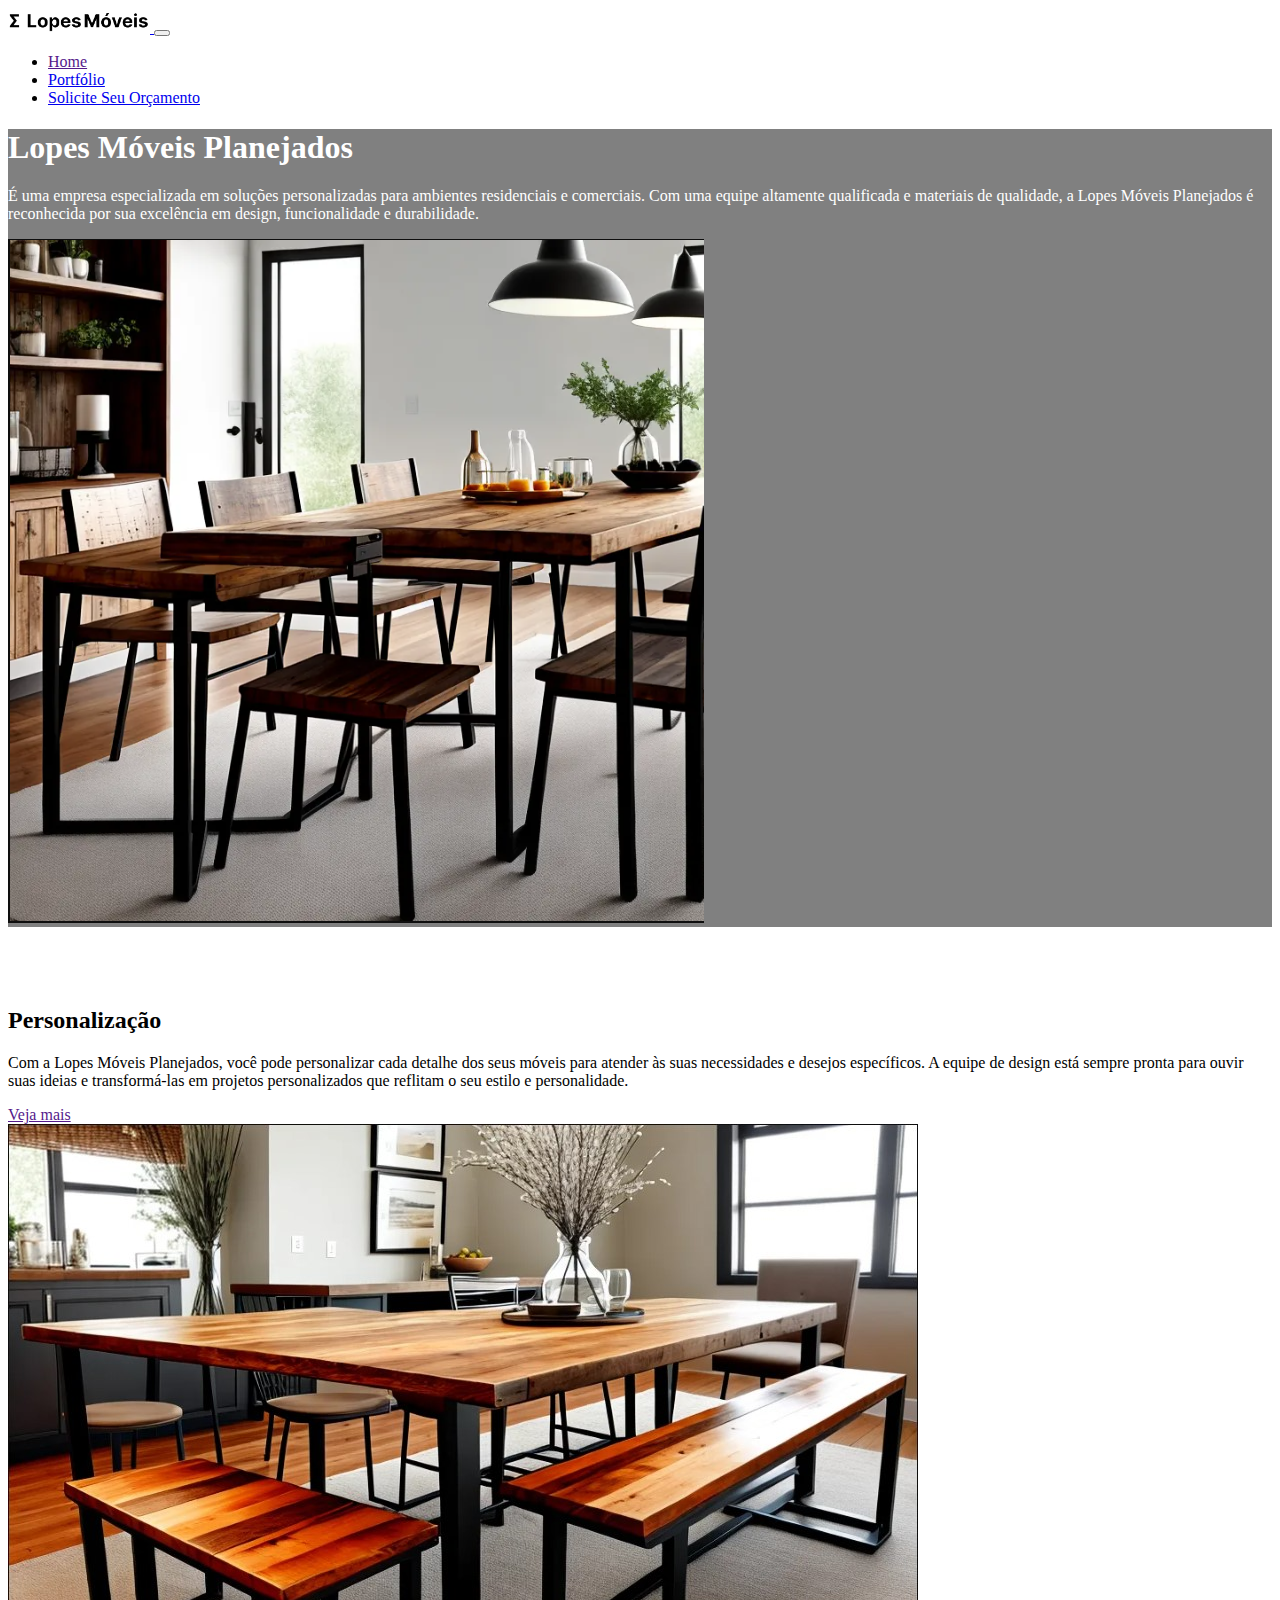
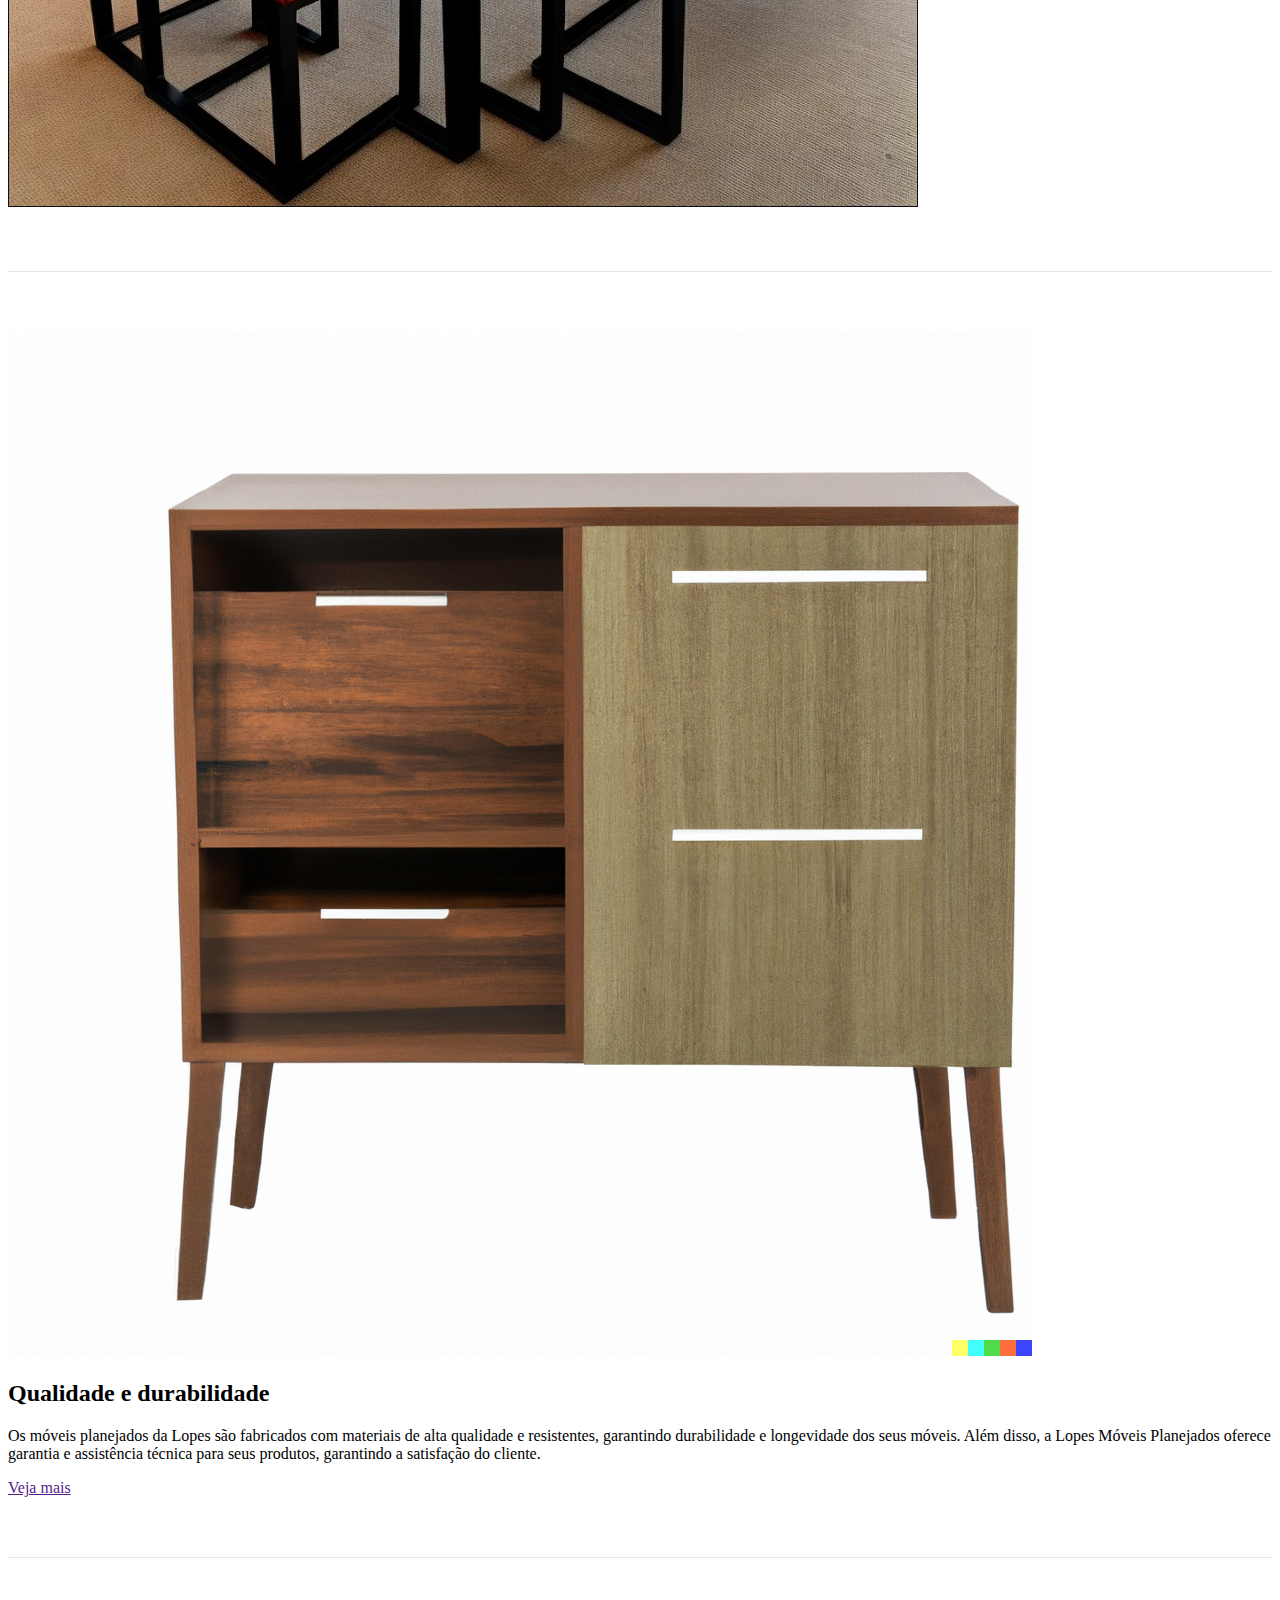
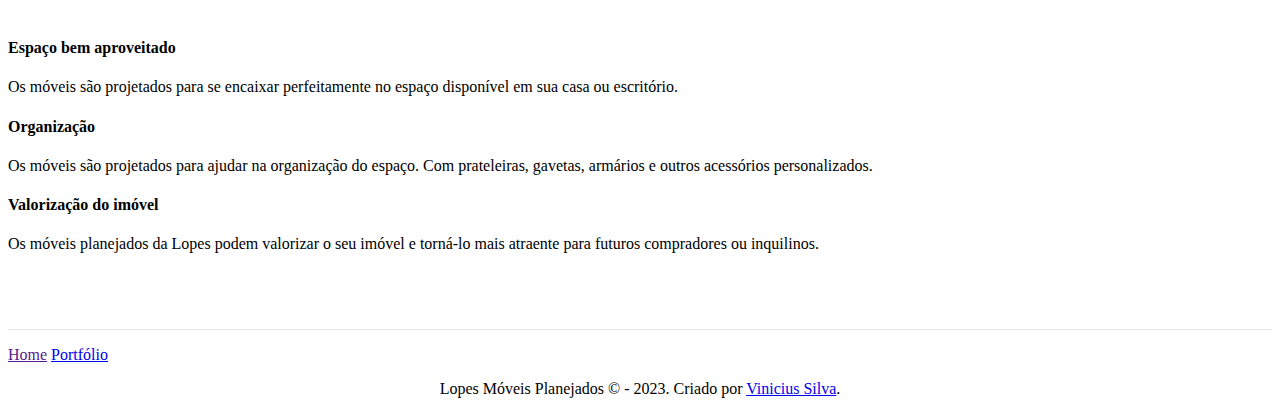
<file: index.html>
<!DOCTYPE html>
<html lang="pt-br">
  <head>
    
    <meta charset="utf-8">
    <meta name="viewport" content="width=device-width, initial-scale=1, shrink-to-fit=no">
    

    
    <link rel="stylesheet" href="https://stackpath.bootstrapcdn.com/bootstrap/4.1.3/css/bootstrap.min.css" integrity="sha384-MCw98/SFnGE8fJT3GXwEOngsV7Zt27NXFoaoApmYm81iuXoPkFOJwJ8ERdknLPMO" crossorigin="anonymous">

   
    <link rel="stylesheet" href="https://use.fontawesome.com/releases/v5.3.1/css/all.css" integrity="sha384-mzrmE5qonljUremFsqc01SB46JvROS7bZs3IO2EmfFsd15uHvIt+Y8vEf7N7fWAU" crossorigin="anonymous">

    
    <link rel="stylesheet" type="text/css" href="css/estilo.css">

    <title>Lopes - Móveis Planejados</title>
  </head>
   <body>
    
    <header>
      <nav class="navbar navbar-expand-sm navbar-light .bg-light">
        <div class="container">
          
          <a href="#" class="navbar-brand">
            <img src="img/logo.png" width="142">
          </a>

          <button class="navbar-toggler" data-toggle="collapse" data-target="#nav-principal">
            <span class="navbar-toggler-icon"></span>
          </button>

          <div class="collapse navbar-collapse" id="nav-principal">
            <ul class="navbar-nav ml-auto">
              <li class="nav-item">
                <a href="" class="nav-link">Home</a>
              </li>
              <li class="nav-item">
                <a href="portfolio.html" class="nav-link">Portfólio</a>
              
              <li class="nav-item">
                <a href="orcamento.html" class="btn btn-outline-success ml-4">Solicite Seu Orçamento</a>
              </li>
            </ul>
          </div>

        </div>
      </nav>
    </header>

    <section id="home">
      <div class="container">
        <div class="row">
          <div class="col-md-6 d-flex">
            <div class="align-self-center">
              <h1 class="display-4">Lopes Móveis Planejados</h1>
              <p>
                 É uma empresa especializada em soluções personalizadas para ambientes residenciais e comerciais. Com uma equipe altamente qualificada e materiais de qualidade, a Lopes Móveis Planejados é reconhecida por sua excelência em design, funcionalidade e durabilidade.
              </p>

              

            </div>
          </div>
          <div class="col-md-6 d-none d-md-block">
            <img src="img/capa.02.png">
          </div>
        </div>
      </div>
    </section>

    <section class="caixa">
      <div class="container">
        <div class="row">
          <div class="col-md-6 d-flex">
            <div class="align-self-center">
              <h2>Personalização</h2>
              <p>
                Com a Lopes Móveis Planejados, você pode personalizar cada detalhe dos seus móveis para atender às suas necessidades e desejos específicos. A equipe de design está sempre pronta para ouvir suas ideias e transformá-las em projetos personalizados que reflitam o seu estilo e personalidade.
              </p>
              <a href="" class="btn btn-outline-dark">Veja mais</a>
            </div>
          </div>
          <div class="col-md-6">
            <img src="img/1.jpeg" class="img-fluid">
          </div>
        </div>
      </div>
    </section>

    <section class="caixa">
      <div class="container">
        <div class="row">
          <div class="col-md-6">
            <img src="img/2.png" class="img-fluid">
          </div>
          <div class="col-md-6 d-flex">
            <div class="align-self-center">
              <h2>Qualidade e durabilidade</h2>
              <p>
                Os móveis planejados da Lopes são fabricados com materiais de alta qualidade e resistentes, garantindo durabilidade e longevidade dos seus móveis. Além disso, a Lopes Móveis Planejados oferece garantia e assistência técnica para seus produtos, garantindo a satisfação do cliente.
              </p>
              <a href="" class="btn btn-outline-dark">Veja mais</a>
            </div>
          </div>
        </div>
      </div>
    </section>

    <section class="caixa">
      <div class="container">
        <div class="row">
          <div class="col-md-4">
            
            <h4>Espaço bem aproveitado</h4>
            <p>
               Os móveis são projetados para se encaixar perfeitamente no espaço disponível em sua casa ou escritório.
            </p>
          </div>
          <div class="col-md-4">
            
            <h4>Organização</h4>
            <p>
              Os móveis são projetados para ajudar na organização do espaço. Com prateleiras, gavetas, armários e outros acessórios personalizados.
            </p>
          </div>
          <div class="col-md-4">
            
            <h4>Valorização do imóvel</h4>
            <p>
              Os móveis planejados da Lopes podem valorizar o seu imóvel e torná-lo mais atraente para futuros compradores ou inquilinos. 
            </p>
          </div>
        </div>
      </div>
    </section>

    <footer class="mt-4 mb-4">
      <div class="container">
        <div class="row">
          <div class="col-md-8">
            <p>
              <a href="">Home</a>
              <a href="portfolio.html">Portfólio</a>
            </p>
          </div>
          <div class="col-md-4 d-flex justify-content-end">
            <a href="https://www.facebook.com/" target="_blank" class="btn btn-outline-dark">
              <i class="fab fa-facebook"></i>
            </a>
            <a href="https://twitter.com/" target="_blank" class="btn btn-outline-dark ml-2">
              <i class="fab fa-twitter"></i>
            </a>
            <a href="https://www.instagram.com/" target="_blank" class="btn btn-outline-dark ml-2">
              <i class="fab fa-instagram"></i>
            </a>
            <a href="https://www.youtube.com/" target="_blank" class="btn btn-outline-dark ml-2">
              <i class="fab fa-youtube"></i>
            </a>
          </div>
        </div>
      </div>
    </footer>

    <p style="text-align:center">Lopes Móveis Planejados © - 2023. Criado por <a href="https://www.linkedin.com/in/vinicius-silva-a16026254/" target="_blank">Vinicius Silva</a>.</p>

  </body>
</html>
</file>
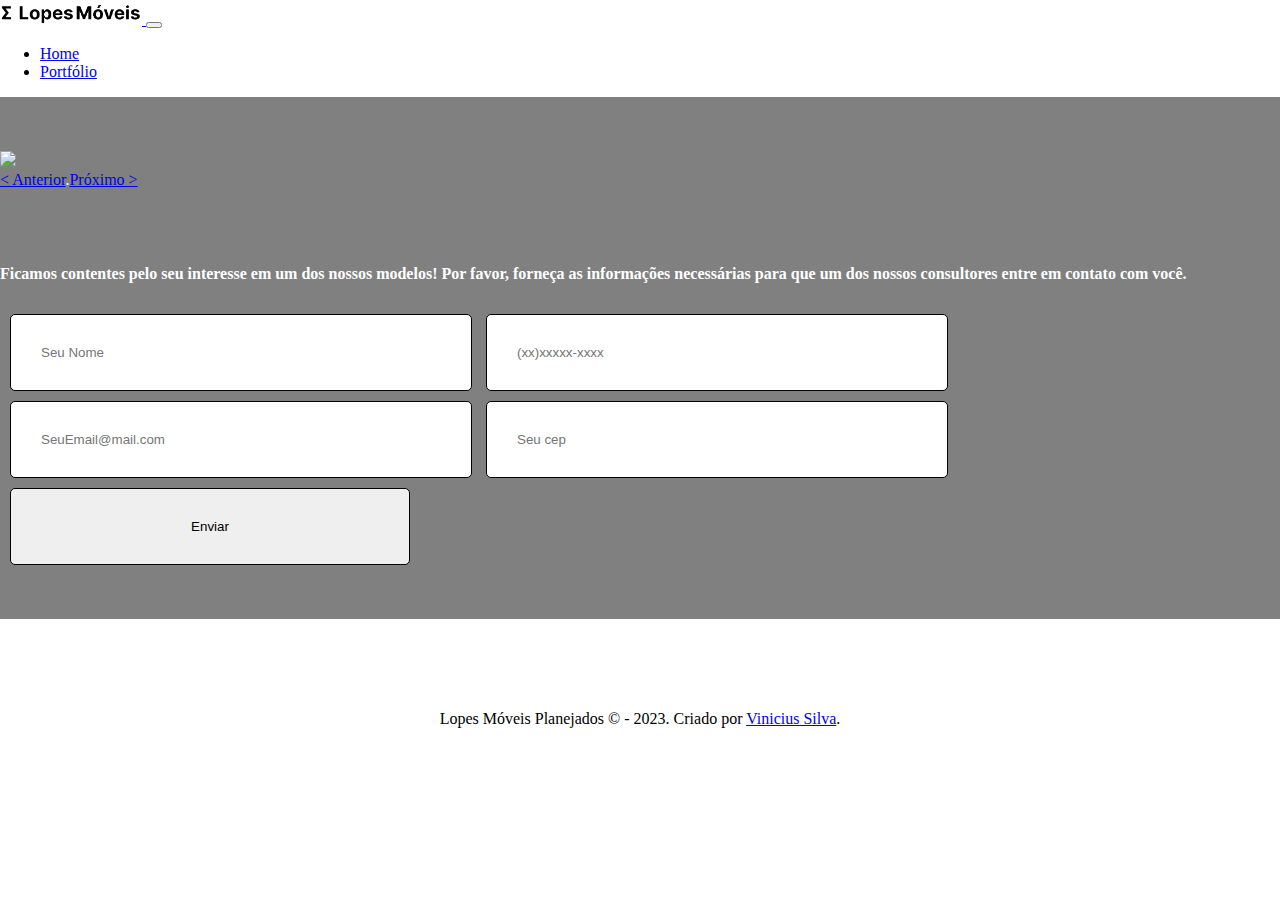
<file: 00002.html>
<!DOCTYPE html>
<html lang="pt-br">
  <head>
    
    <meta charset="utf-8">
    <script src="javascript00001.js"></script>
    <link rel="stylesheet" type="text/css" href="css/00001.css"media="all">
    <meta name="viewport" content="width=device-width, initial-scale=1, shrink-to-fit=no">
    

    
    <link rel="stylesheet" href="https://stackpath.bootstrapcdn.com/bootstrap/4.1.3/css/bootstrap.min.css" integrity="sha384-MCw98/SFnGE8fJT3GXwEOngsV7Zt27NXFoaoApmYm81iuXoPkFOJwJ8ERdknLPMO" crossorigin="anonymous">

   
    <link rel="stylesheet" href="https://use.fontawesome.com/releases/v5.3.1/css/all.css" integrity="sha384-mzrmE5qonljUremFsqc01SB46JvROS7bZs3IO2EmfFsd15uHvIt+Y8vEf7N7fWAU" crossorigin="anonymous">

    
    


    <title>Lopes - Móveis Planejados</title>
  </head>
   <body>
    
    <header>
      <nav class="navbar navbar-expand-sm navbar-light .bg-light">
        <div class="container">
          
          <a href="index.html" class="navbar-brand">
            <img src="img/logo.png" width="142">
          </a>

          <button class="navbar-toggler" data-toggle="collapse" data-target="#nav-principal">
            <span class="navbar-toggler-icon"></span>
          </button>

          <div class="collapse navbar-collapse" id="nav-principal">
            <ul class="navbar-nav ml-auto">
              <li class="nav-item">
                <a href="index.html" class="nav-link">Home</a>
              </li>
              <li class="nav-item">
                <a href="portfolio.html" class="nav-link">Portfólio</a>
              
              
            </ul>
          </div>

        </div>
      </nav>
    </header>

    <section id="home">
      <div class="container">
        <div class="container">
    <div class="row">
        <div class="col-7">
          <br>
                  <br>
                  <br>
            <script type="text/javascript">
array1 = new Array ("https://multimoveis.vtexassets.com/arquivos/ids/178190-800-auto?v=638000569168270000&width=800&height=auto&aspect=true", "https://multimoveis.vtexassets.com/arquivos/ids/178200-800-auto?v=638000569185800000&width=800&height=auto&aspect=true", "https://multimoveis.vtexassets.com/arquivos/ids/178207-800-auto?v=638000569194330000&width=800&height=auto&aspect=true")

function comeco(){
document.getElementById('imgId').src = array1[0]
document.form.texto.value="0"
}

function mais(){
document.form.texto.value = Math.floor (1+ 1 - 2 + (document.form.texto.value) * 1 + 1)
if (document.form.texto.value > 2)
{document.form.texto.value = 0}
}

function menos(){
document.form.texto.value = Math.floor (1+ 1 - 2 + (document.form.texto.value) * 1 -1)
if (document.form.texto.value < 0)
{document.form.texto.value = 2}
}

function regular(){
document.getElementById('imgId').src = array1[document.form.texto.value];
setTimeout("regular()", 1)
}
</script>
<body onLoad="comeco();regular()">
<a id="aId"><img width="600" id="imgId"></a>
</br>
<a id="prev" href="javascript:menos()"type="button" class="btn btn-secondary" >< Anterior</a>.<a id="next" href="javascript:mais()"type="button" class="btn btn-secondary">Próximo ></a>
<form name="form">
<input type="hidden" name="texto">
</form>
        </div>
        <div class="col-5">
            <form name="meu_form">
                    <br>
                  <br>
                  <br>
                    <h4>Ficamos contentes pelo seu interesse em um dos nossos modelos! Por favor, forneça as informações necessárias para que um dos nossos consultores entre em contato com você.</h4>

                      <input type="text" id="nomeid" placeholder="Seu Nome" required="required" name="nome" />
                        <label for="nome"></label>

                          <input type="tel" id="foneid" placeholder="(xx)xxxxx-xxxx" name="fone" />
                          <label for="fone"></label>

                          <input type="email" id="emailid" placeholder="SeuEmail@mail.com" name="email" />
                          <label for="email"></label>
                          <input type="cep" id="" placeholder="Seu cep" name="cep" />
                          <label for="cep"></label>

                          

                          <input type="submit" class="btn btn-success ml-4" onclick="Enviar();" value="Enviar" />
                  </form>
        </div>
    </div>
</div>
  <br>
                  <br>
                  <br>
        
          
                



    
                    
<div class="align-self-flex-start">
              <h1 class="display-10"></h1>
         
                
                    
          </div>
        </div>
      </div>
    </section>
    <br>
    <br><br>




    <p style="text-align:center">Lopes Móveis Planejados © - 2023. Criado por <a href="https://www.linkedin.com/in/vinicius-silva-a16026254/" target="_blank">Vinicius Silva</a>.</p>

  </body>
</html>
</file>
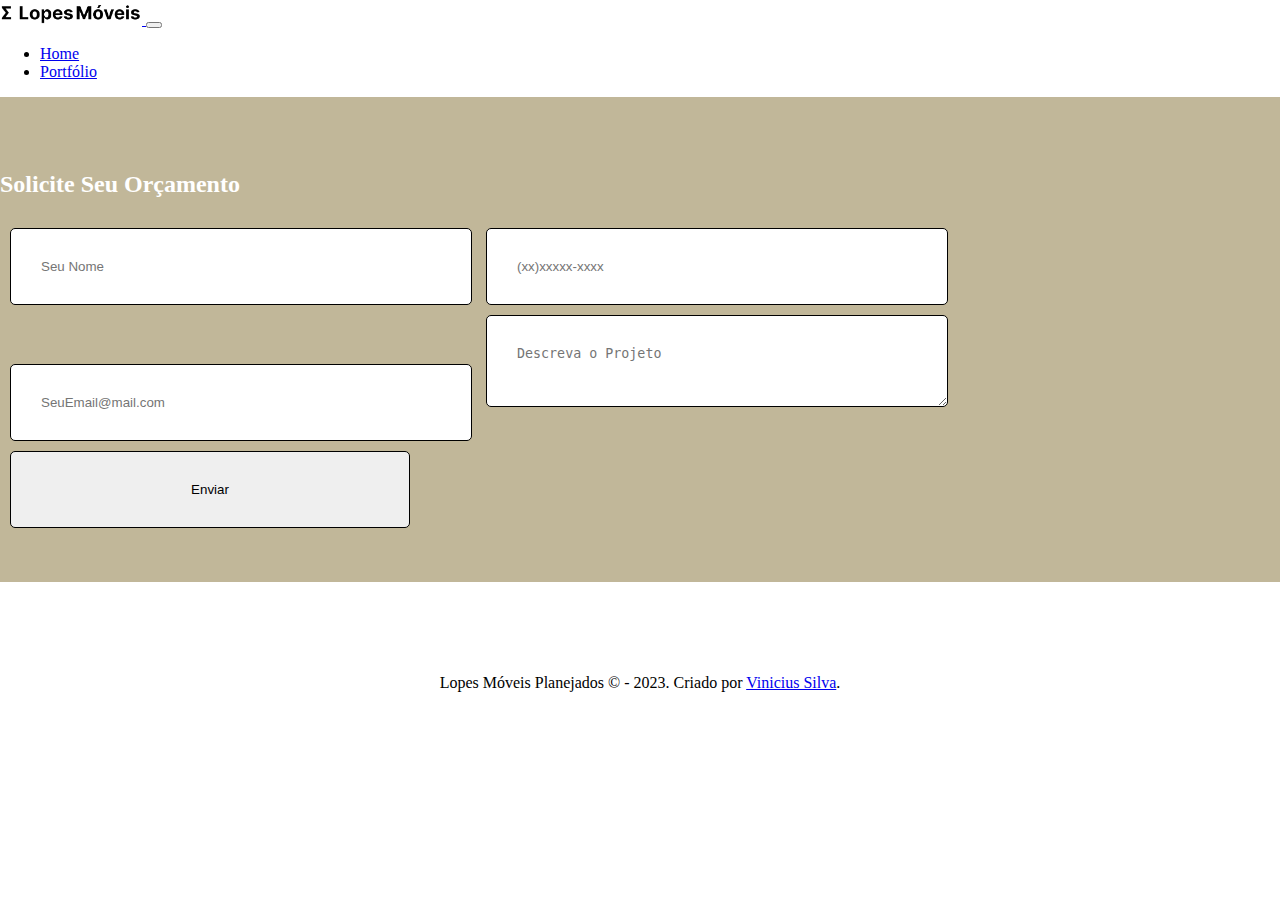
<file: orcamento.html>
<!DOCTYPE html>
<html lang="pt-br">
  <head>
    
    <meta charset="utf-8">
    <script src="javascript2.js"></script>
    <link rel="stylesheet" type="text/css" href="css/orcamento.css"media="all">
    <meta name="viewport" content="width=device-width, initial-scale=1, shrink-to-fit=no">
    

    
    <link rel="stylesheet" href="https://stackpath.bootstrapcdn.com/bootstrap/4.1.3/css/bootstrap.min.css" integrity="sha384-MCw98/SFnGE8fJT3GXwEOngsV7Zt27NXFoaoApmYm81iuXoPkFOJwJ8ERdknLPMO" crossorigin="anonymous">

   
    <link rel="stylesheet" href="https://use.fontawesome.com/releases/v5.3.1/css/all.css" integrity="sha384-mzrmE5qonljUremFsqc01SB46JvROS7bZs3IO2EmfFsd15uHvIt+Y8vEf7N7fWAU" crossorigin="anonymous">

    
    


    <title>Lopes - Móveis Planejados</title>
  </head>
   <body>
    
    <header>
      <nav class="navbar navbar-expand-sm navbar-light .bg-light">
        <div class="container">
          
          <a href="index.html" class="navbar-brand">
            <img src="img/logo.png" width="142">
          </a>

          <button class="navbar-toggler" data-toggle="collapse" data-target="#nav-principal">
            <span class="navbar-toggler-icon"></span>
          </button>

          <div class="collapse navbar-collapse" id="nav-principal">
            <ul class="navbar-nav ml-auto">
              <li class="nav-item">
                <a href="index.html" class="nav-link">Home</a>
              </li>
              <li class="nav-item">
                <a href="portfolio.html" class="nav-link">Portfólio</a>
              
              
            </ul>
          </div>

        </div>
      </nav>
    </header>

    <section id="home">
      <div class="container">
        <div class="row">
          <div class="col">
          </div>
              <div class="col order-12">
             </div>
                <div class="col order-1">
                   <form name="meu_form">
                    <br>
                  <br>
                  <br>
                    <h2>Solicite Seu Orçamento</h2>

                      <input type="text" id="nomeid" placeholder="Seu Nome" required="required" name="nome" />
                        <label for="nome"></label>

                          <input type="tel" id="foneid" placeholder="(xx)xxxxx-xxxx" name="fone" />
                          <label for="fone"></label>

                          <input type="email" id="emailid" placeholder="SeuEmail@mail.com" name="email" />
                          <label for="email"></label>

                          <textarea placeholder="Descreva o Projeto"></textarea>

                          <input type="submit" class="btn btn-success ml-4" onclick="Enviar();" value="Enviar" />
                  </form>
                  <br>
                  <br>
                  <br>
                       </div>
                      </div>
    </div>
  </div>
</div>
<div class="align-self-flex-start">
              <h1 class="display-10"></h1>
         
                
                    
          </div>
        </div>
      </div>
    </section>
    <br>
    <br><br>




    <p style="text-align:center">Lopes Móveis Planejados © - 2023. Criado por <a href="https://www.linkedin.com/in/vinicius-silva-a16026254/" target="_blank">Vinicius Silva</a>.</p>

  </body>
</html>
</file>
<file: css/estilo.css>
#home {
	background: #808080;
	color: white;
}

.caixa {
	padding: 60px 0;
	border-bottom: 1px solid #e5e5e5;
}
}
</file>
<file: css/00001.css>
#home {
  background: #808080;
  color: white;
}

.caixa {
  padding: 60px 0;
  border-bottom: 1px solid #e5e5e5;
}
body {
    padding: 0;
    margin: 0;
}


h1 {
    margin-bottom: 20px;
    margin-left: 10px;
    color: ;
    
}

input, textarea {
    width: 400px;
    padding: 30px;
    color: black;
    margin-left: 10px;
    margin-top: 10px;
    -webkit-border-radius: 5px;
    -moz-border-radius: 5px;
    border: 1px solid;
}
</file>
<file: css/orcamento.css>
#home {
  background: #c1b799;
  color: white;
}

.caixa {
  padding: 60px 0;
  border-bottom: 1px solid #e5e5e5;
}
body {
    padding: 0;
    margin: 0;
}


h1 {
    margin-bottom: 20px;
    margin-left: 10px;
    color: ;
    
}

input, textarea {
    width: 400px;
    padding: 30px;
    color: black;
    margin-left: 10px;
    margin-top: 10px;
    -webkit-border-radius: 5px;
    -moz-border-radius: 5px;
    border: 1px solid;
}
</file>
